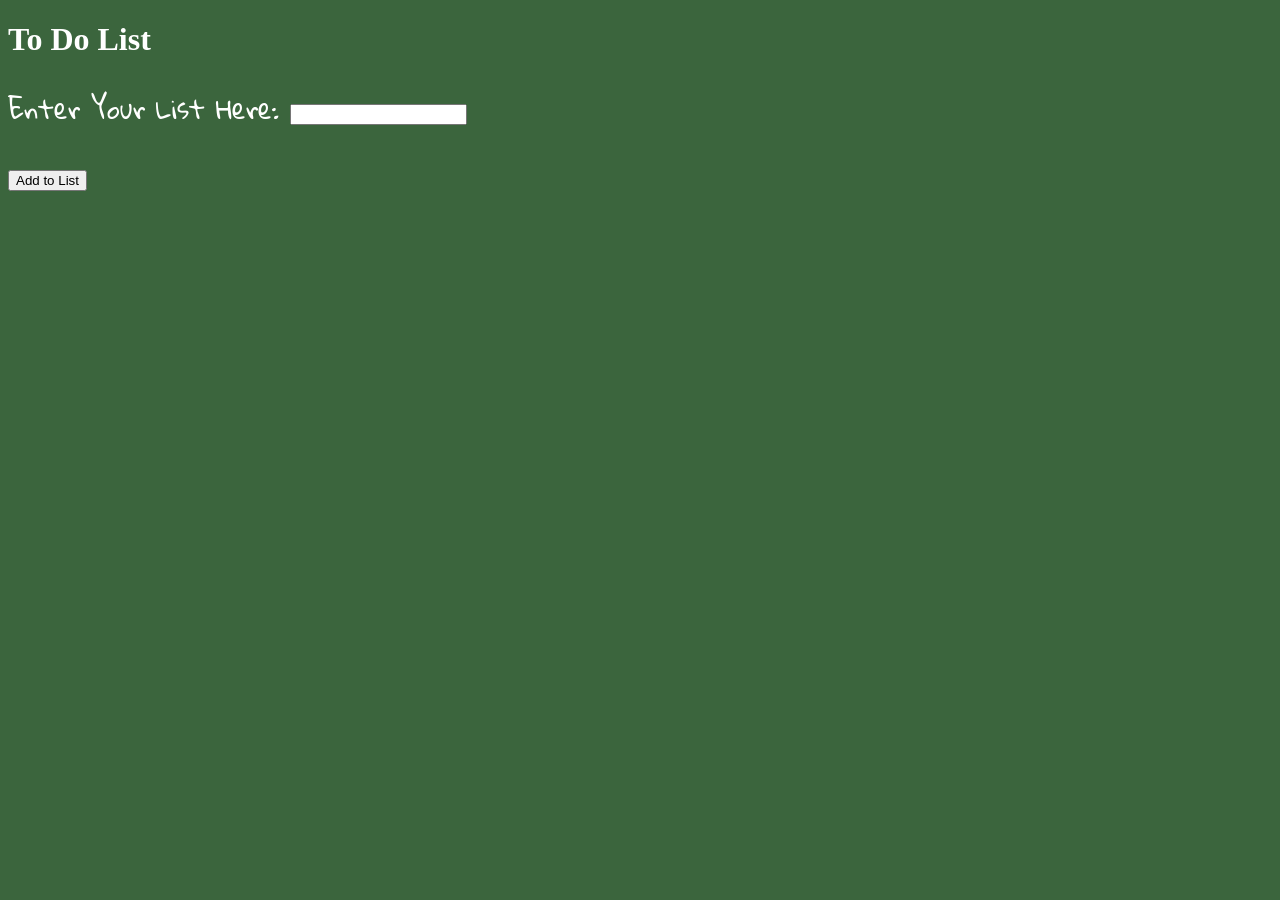
<file: todo_list/ToDo.html>
<!DOCTYPE html>
<html>
<head>
    <link href='https://fonts.googleapis.com/css?family=Gloria+Hallelujah' rel='stylesheet' type='text/css'>
    <title>To Do List</title>
    <link rel="stylesheet" type="text/css" href="styles.css"/>
</head>
<body>
    <h1>To Do List</h1>
    <form id="todo">
        <p id="list">Enter Your List Here:
            <input id="input" type="text" name="list">
        </p>
    </form>
    <button id="submit">Add to List</button>
    <span id="alert"></span>
    <section>
        <p id="list"></p>
    </section>
</body>
<script src="https://ajax.googleapis.com/ajax/libs/jquery/1.11.3/jquery.min.js"></script>
<script type="text/javascript" src="app.js"></script>
</html>
</file>
<file: todo_list/styles.css>
#alert {
    color: red;
    font-size: 25px;
}

body {
    background-color: #3B653D;
    color: white;
}

li {
    color: white;
}

#list {
    font-family: 'Gloria Hallelujah', cursive;
    font-size: 25px;

}
#submit {
    margin-top: 11px;
}
</file>
